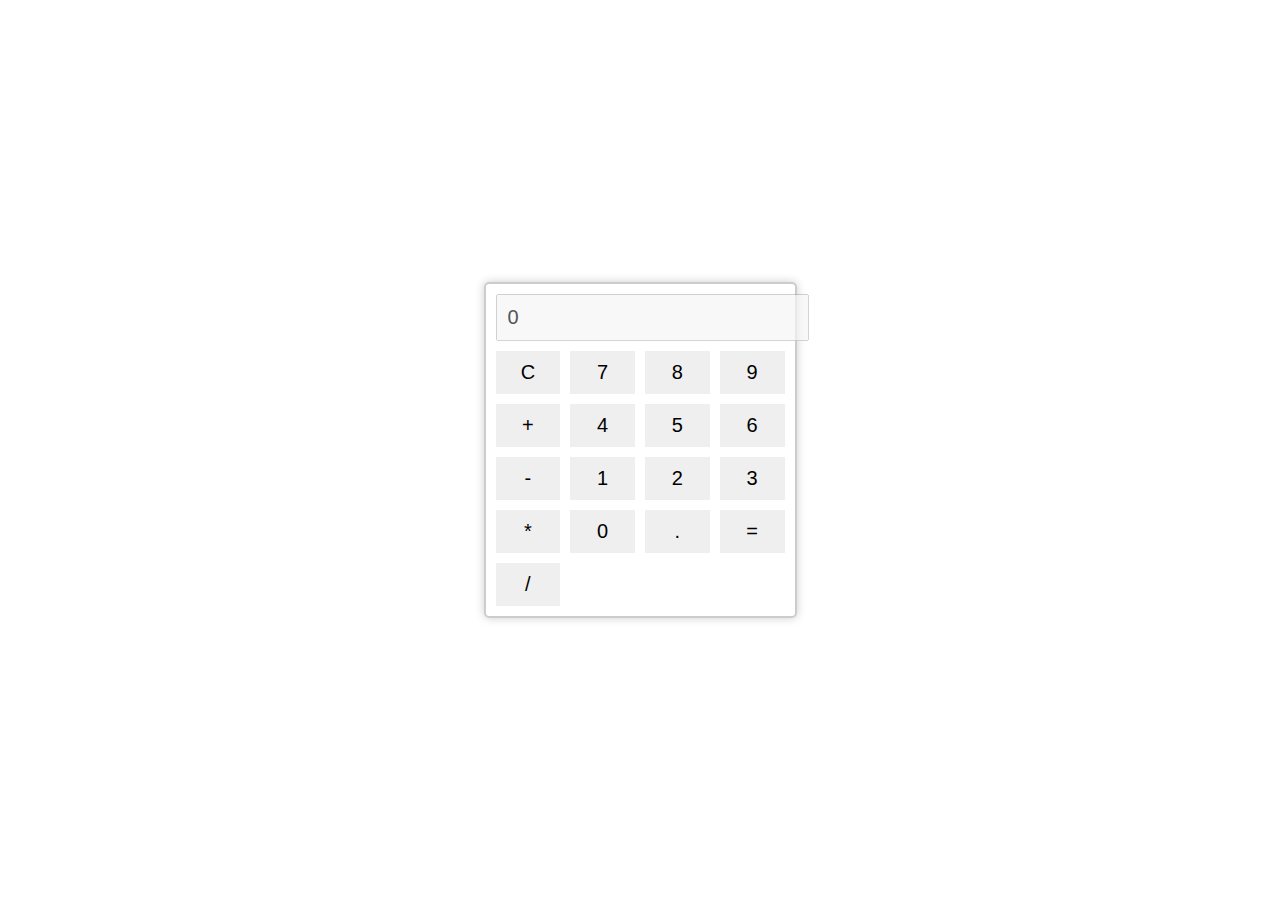
<file: Calculator/index_03.html>
<!DOCTYPE html>
<html lang="en">
<head>
    <meta charset="UTF-8">
    <meta name="viewport" content="width=device-width, initial-scale=1.0">
    <title>Calculator</title>
    <link rel="stylesheet" href="styles_01.css">
</head>
<body>
    <div class="calculator">
        <input type="text" id="result" value="0" disabled>
        <div class="buttons">
            <button onclick="clearResult()">C</button>
            <button onclick="appendToResult('7')">7</button>
            <button onclick="appendToResult('8')">8</button>
            <button onclick="appendToResult('9')">9</button>
            <button onclick="appendToResult('+')">+</button>
            <button onclick="appendToResult('4')">4</button>
            <button onclick="appendToResult('5')">5</button>
            <button onclick="appendToResult('6')">6</button>
            <button onclick="appendToResult('-')">-</button>
            <button onclick="appendToResult('1')">1</button>
            <button onclick="appendToResult('2')">2</button>
            <button onclick="appendToResult('3')">3</button>
            <button onclick="appendToResult('*')">*</button>
            <button onclick="appendToResult('0')">0</button>
            <button onclick="appendToResult('.')">.</button>
            <button onclick="calculateResult()">=</button>
            <button onclick="appendToResult('/')">/</button>
        </div>
    </div>

    <script src="script.js"></script>
</body>
</html>
</file>
<file: Calculator/styles_01.css>
/* styles.css */
body {
    font-family: Arial, sans-serif;
    display: flex;
    justify-content: center;
    align-items: center;
    height: 100vh;
    margin: 0;
}

.calculator {
    border: 2px solid #ccc;
    border-radius: 5px;
    padding: 10px;
    text-align: center;
    box-shadow: 0px 0px 10px rgba(0, 0, 0, 0.2);
}

input[type="text"] {
    width: 100%;
    padding: 10px;
    margin-bottom: 10px;
    font-size: 20px;
}

.buttons {
    display: grid;
    grid-template-columns: repeat(4, 1fr);
    gap: 10px;
}

button {
    padding: 10px;
    font-size: 20px;
    border: none;
    cursor: pointer;
}

button:hover {
    background-color: #eee;
}
</file>
